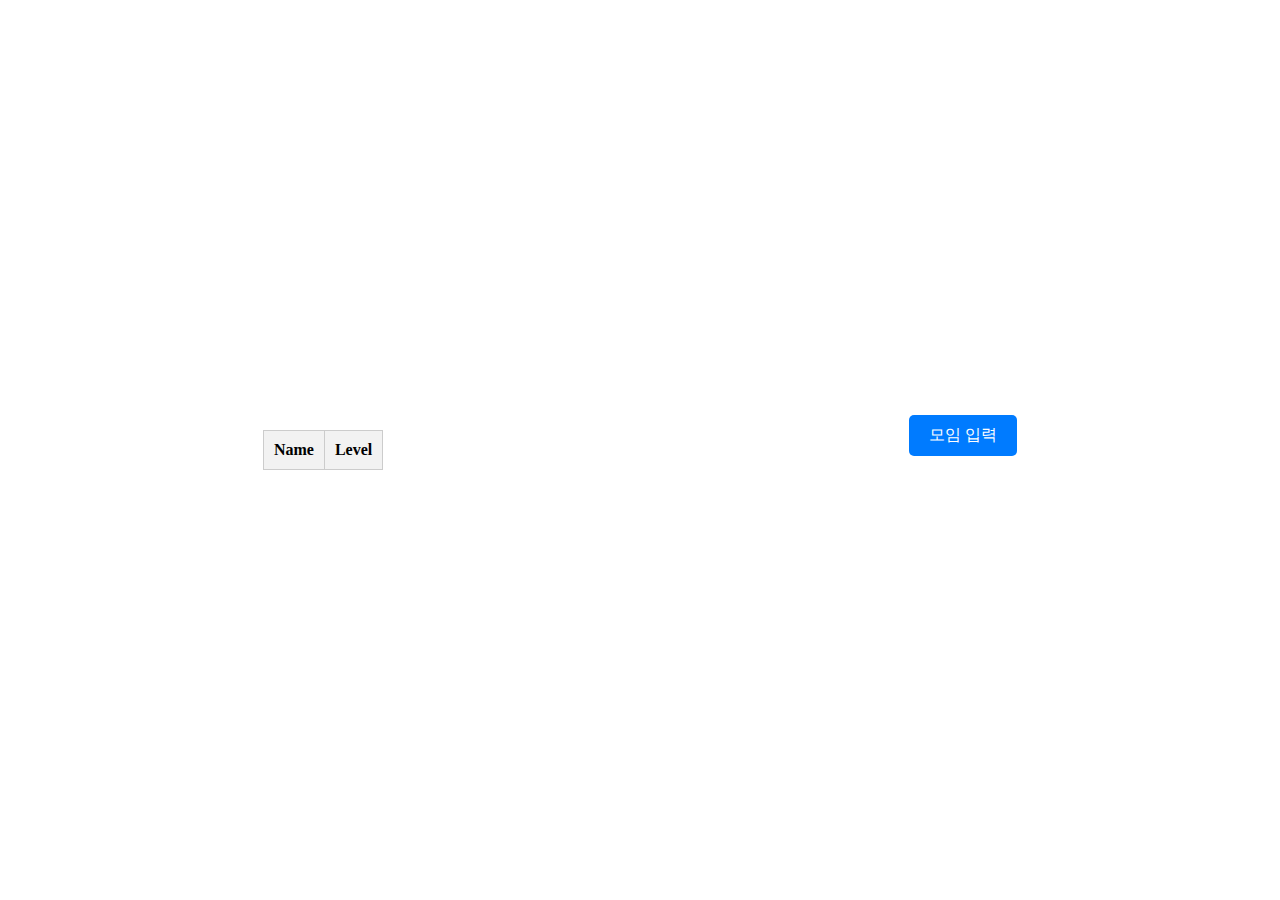
<file: PigCrew/src/main/resources/static/index.html>
<!DOCTYPE html>
<html lang="en">
<head>
    <meta charset="UTF-8">
    <meta http-equiv="X-UA-Compatible" content="IE=edge">
    <meta name="viewport" content="width=device-width, initial-scale=1.0">
    <link rel="stylesheet" href="css/style.css">
    <link rel="stylesheet" href="css/table.css">
    <title>PigCrew</title>
</head>
<body>
	<div class="main">
		<div class="table-data">
			<table class="custom-table" id="dataTable" border="1">
		        <thead>
		            <tr>
		                <th>Name</th>
		                <th>Level</th>
		            </tr>
		        </thead>
		        <tbody>
		            <!-- JSON 데이터가 여기에 삽입될 것입니다. -->
		        </tbody>
		    </table>
		    <div id="pagination">
    			<!-- 페이징 버튼이 여기에 표시될 것입니다. -->
			</div>
	    </div>
	    <div class="table-data">
	    	<a class="join-button" href="join.html">모임 입력</a>
		</div>
    </div>
    <script src="js/data.js"></script>
</body>
</html>
</file>
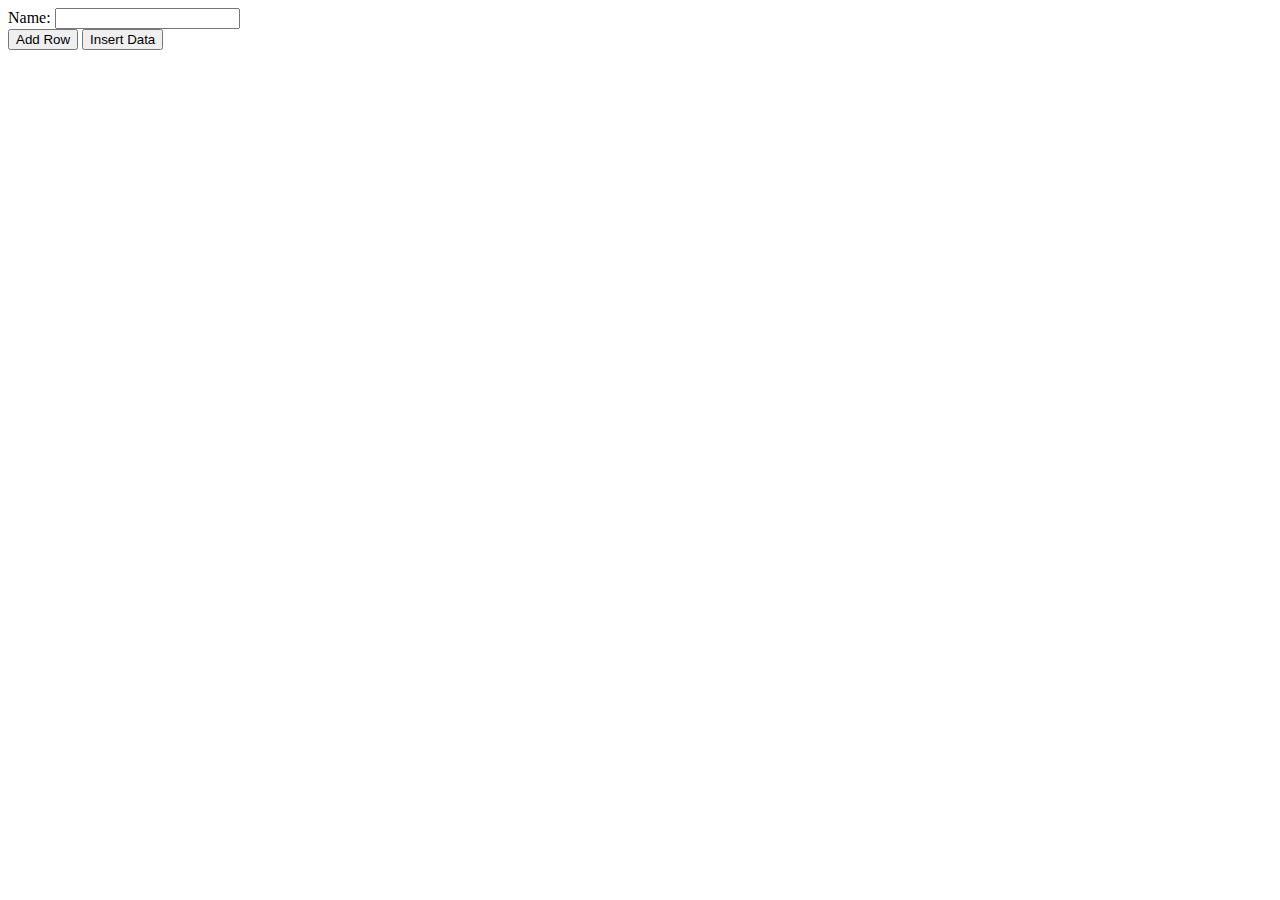
<file: PigCrew/src/main/resources/static/join.html>
<!DOCTYPE html>
<html lang="en">
<head>
<meta charset="UTF-8">
<meta name="viewport" content="width=device-width, initial-scale=1.0">
<title>API 호출 예제</title>
</head>
<body>
<form id="dataForm">
  <div id="rows">
    <div class="row">
      <label for="name">Name:</label>
      <input type="text" class="name" required>
    </div>
  </div>

  <button type="button" id="addRowButton">Add Row</button>
  <button type="button" id="submitButton">Insert Data</button>
</form>

<div id="result"></div>

<script src="js/join.js"></script>
</body>
</html>
</file>
<file: PigCrew/src/main/resources/static/css/style.css>
.main {
	display: flex;
	flex-direction: row;
    align-items: center;
    justify-content: space-around; 
    width: 100vw;
}

.table-data {
	display: flex;
	flex-direction: column;
    justify-content: center;
    height: 100vh;
    margin-bottom: 0;
}

#pagination {
    display: flex;
    justify-content: center;
}

.current-page {
        color: red;
    }

.join-button {
    display: inline-block;
    padding: 10px 20px;
    margin-bottom: 30px;
    background-color: #007bff;
    color: white;
    border: none;
    border-radius: 5px;
    font-size: 16px;
    text-align: center;
    text-decoration: none;
    cursor: pointer;
    transition: background-color 0.3s ease;
  }

.hidden {
    display: none;
}

.bgImage {
  position: absolute;
  top: 0;
  left: 0;
  width: 100%;
  height: 100%;
  z-index: -1;
  animation: fadeIn 0.5s linear;
  opacity: 0.7;
}

.center {
  position: absolute;
  left: 50%;
  top: 30%;
  transform: translate(-50%, -50%);
}

.margin-clock {
    margin-top: 500px;
    font-size: 100px;
}

.margin-todo {
    margin-top:150px;
}

.margin-todo-list {
    margin-top:250px;
}

.clock {
    position: absolute;
    right: 0%;
    top: 0%;
}

body {
    display: flex;
    justify-content: center;
    align-items: center;
    height: 100vh;
    margin: 0;
  }
  
  table {
    width: 100%;
    max-width: 600px; /* 테이블의 최대 너비 지정 */
    border-collapse: collapse;
    border: 1px solid #ccc;
  }
  
  th, td {
    border: 1px solid #ccc;
    padding: 8px;
    text-align: left;
  }
  
  th {
    background-color: #f2f2f2;
  }
  
  @media (max-width: 768px) {
    /* 화면 너비가 768px 이하일 때의 스타일링 */
    table {
      max-width: 100%; /* 테이블 너비를 화면 너비에 맞춤 */
    }
  }
</file>
<file: PigCrew/src/main/resources/static/css/table.css>
.custom-table {
    width: 100%;
    border-collapse: collapse;
    border: 1px solid peachpuff;
    font-size: 16px;
    margin: 20px 0;
  }

 .custom-table th,
 .custom-table td {
    padding: 10px;
    text-align: left;
  }

 .custom-table th {
    background-color: #f2f2f2;
  }

 .custom-table tr:nth-child(even) {
    background-color: #f2f2f2;
  }

 .custom-table tr:hover {
    background-color: #e0e0e0;
  }
</file>
